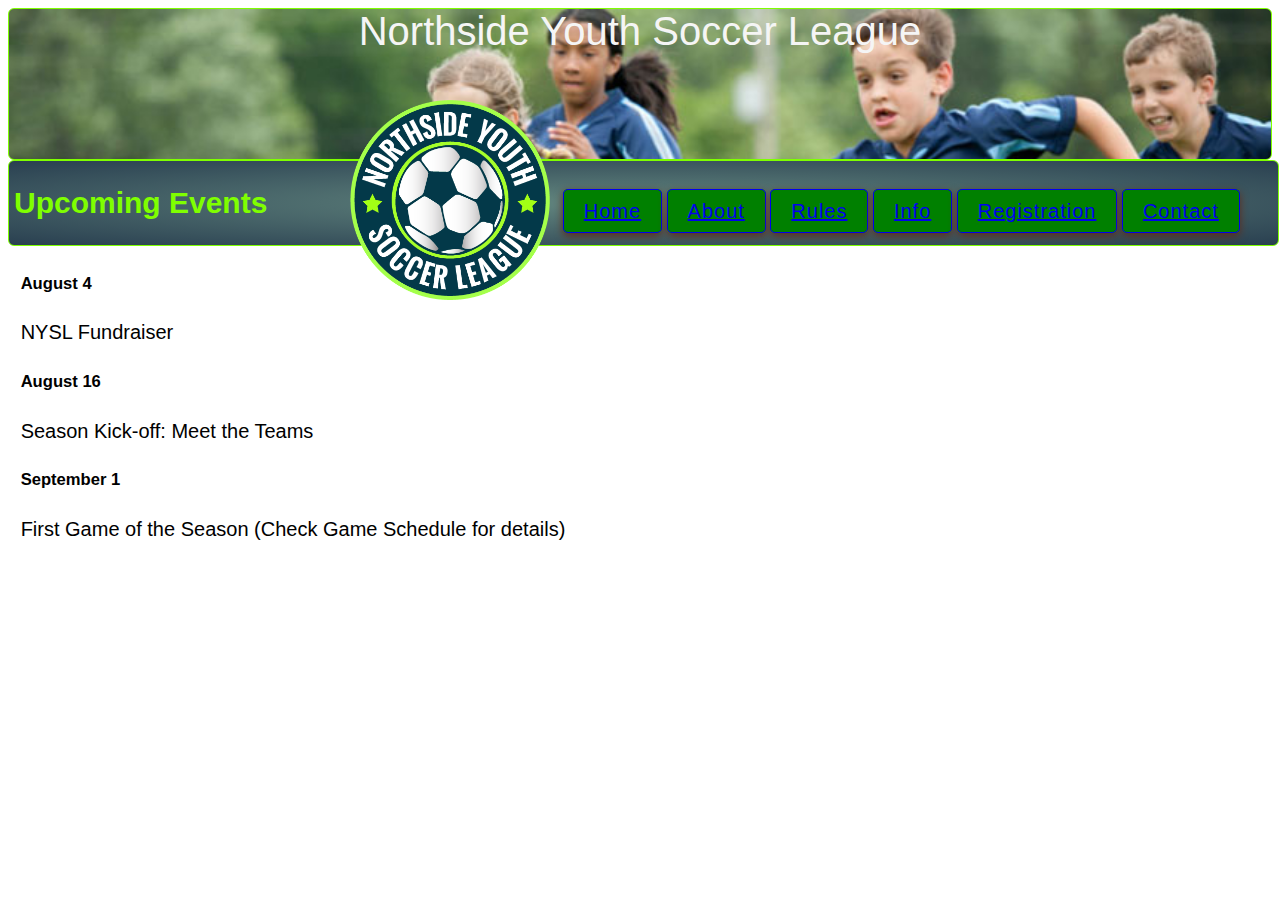
<file: index.html>
<!DOCTYPE html>
<html lang="en">
  <head> 
    <meta charset="utf-8">
    <title>NYSL Soccer League</title>
   <link rel=stylesheet href="styles/nysl_3.css">
  </head>
  <body>
    <header> 
      <h1 class="titulo-principal"> Northside Youth Soccer League</h1>
      <div>
        <img class="logo" src="assets/images/nysl_logo.png" alt="Logo">
      </div>
    </header>
    <div class="titulo-secundario">
      <h2> Upcoming Events </h2>
    </div>
    <nav>
      <a id="home" class="btn"class="actual" href="#">Home</a>
      <a id="about" class="btn" href="about.html">About</a>
      <a id="rules" class="btn" href="rules.html">Rules</a>
      <a id="info" class="btn" href="info.html">Info</a>
      <a id="registration" class="btn" href="registration.html">Registration</a>
      <a id="contact" class="btn" href="contact.html">Contact</a>
    </nav>
    <div class="eventos">
      <h5 class="fecha">August 4</h5>
      <p>   NYSL Fundraiser</p>
      <h5>August 16</h5>
      <p>   Season Kick-off: Meet the Teams</p>
      <h5 class="fecha">September 1</h5>
      <p>   First Game of the Season (Check Game Schedule for details)</p>
    </div>
  </body>
</html>
</file>
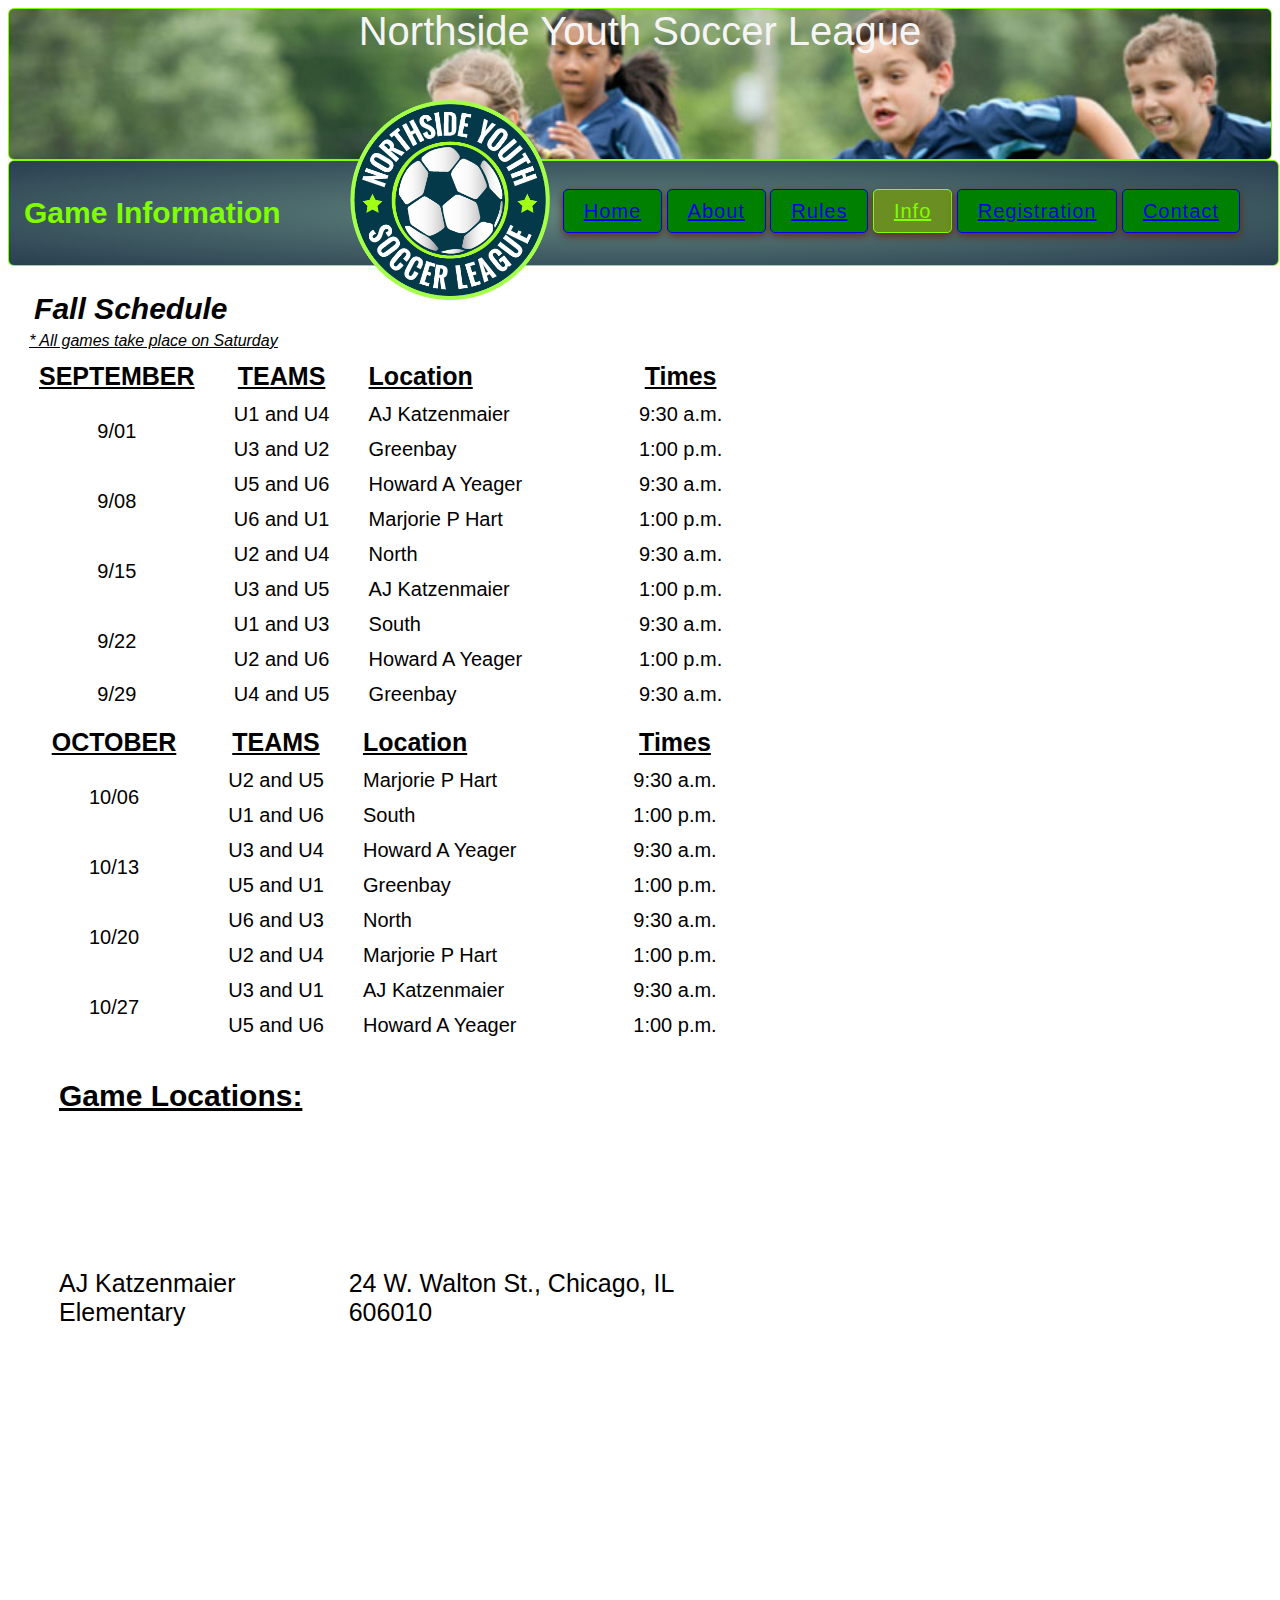
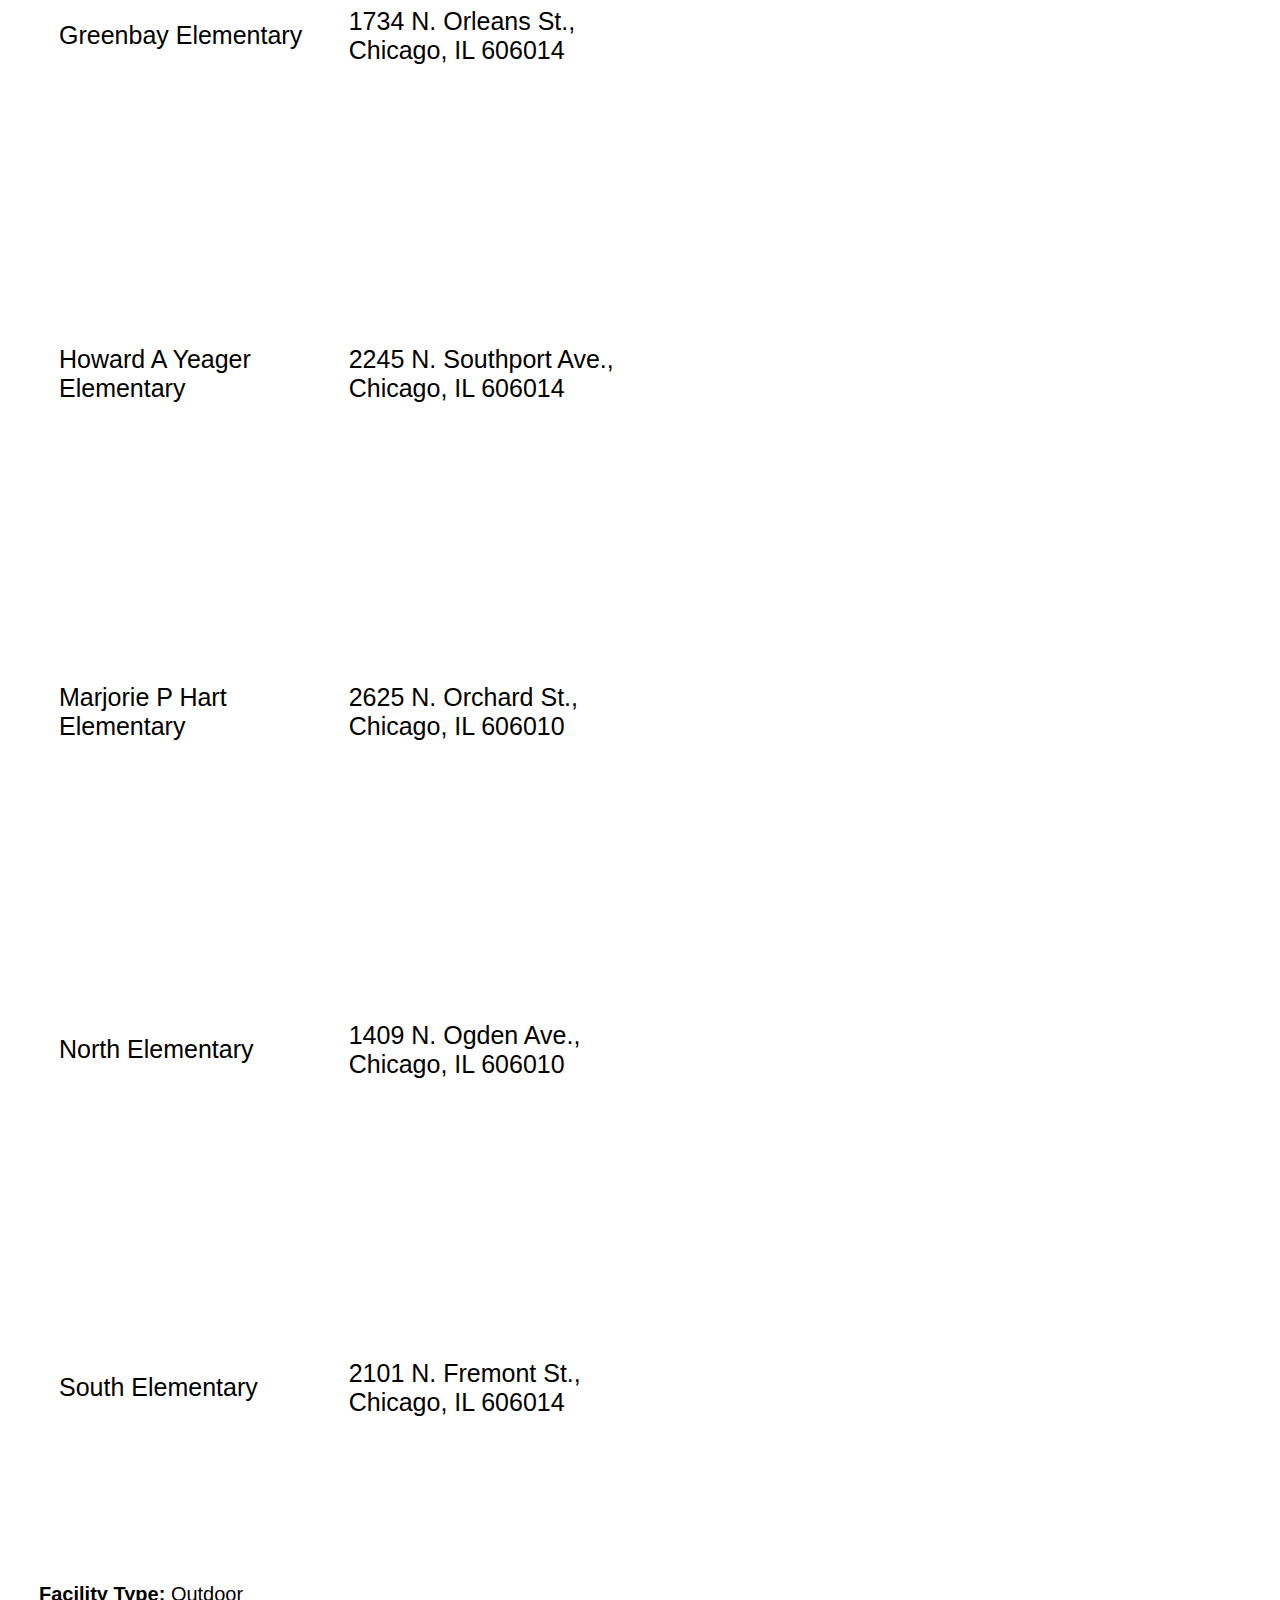
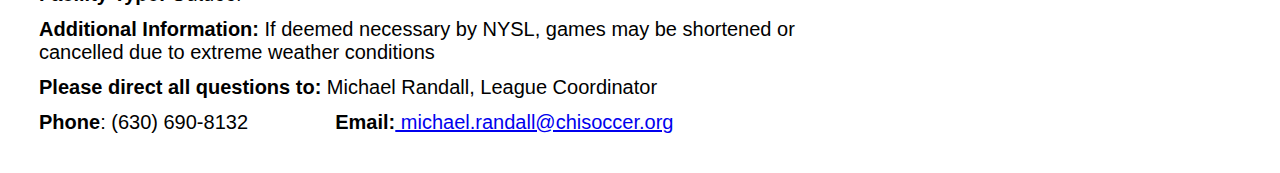
<file: info.html>
<!DOCTYPE html>
<html lang="en">
  <head> 
    <meta charset="utf-8">
    <title>Game Information</title>
   <link rel=stylesheet href="styles/nysl_3.css">
  </head>
  <body>
    <header> 
      <h1 class="titulo-principal"> Northside Youth Soccer League</h1>
        <div>
          <img class="logo" src="assets/images/nysl_logo.png" alt="Logo">
        </div>
    </header>
      <div class="titulo-secundario">
        <h2 class="chaltrus"> Game Information</h2>
      </div>
    <nav>
      <a id="home" class="btn" href="index.html">Home</a>
      <a id="about" class="btn" href="about.html">About</a>
      <a id="rules" class="btn" href="rules.html">Rules</a>
      <a id="info" class="btn actual" href="#">Info</a>
      <a id="registration" class="btn" href="registration.html">Registration</a>
      <a id="contact" class="btn" href="contact.html">Contact</a>
    </nav>
    <div class="table">
      <h4 class="fall"> <em><b>Fall Schedule</b></em></h4>
      <div class="sat"><span class="sat">&#42; All games take place on Saturday </span></div>
      <table class="game-info">
        <!-- <caption>Schedule</caption> -->
        <thead>
          <tr>
            <th scope="col" class="date">SEPTEMBER</th>
            <th scope="col" class="team">TEAMS</th>
            <th scope="col" class="loc">Location</th>
            <th scope="col" class="time">Times</th>
          </tr>
        </thead>
        <tbody>
          <tr>
            <td class="date" rowspan="2">9/01</td>
            <td class="team">U1 and U4</td>
            <td class="loc">AJ Katzenmaier</td>
            <td class="time">9:30 a.m.</td>
          </tr>
          <tr>
            <td class="team">U3 and U2</td>
            <td class="loc">Greenbay</td>
            <td class="time">1:00 p.m.</td>
          </tr>
          <tr>
            <td class="date" rowspan="2">9/08</td>
            <td class="team">U5 and U6</td>
            <td class="loc">Howard A Yeager</td>
            <td class="time">9:30 a.m.</td>
          </tr>
          <tr>
            <td class="team">U6 and U1</td>
            <td class="loc">Marjorie P Hart</td>
            <td class="time">1:00 p.m.</td>
          </tr>
          <tr>
            <td class="date" rowspan="2">9/15</td>
            <td class="team">U2 and U4</td>
            <td class="loc">North</td>
            <td class="time">9:30 a.m.</td>
          </tr>
          <tr>
            <td class="team">U3 and U5</td>
            <td class="loc">AJ Katzenmaier</td>
            <td class="time">1:00 p.m.</td>
          </tr>
          <tr>
            <td class="date" rowspan="2">9/22</td>
            <td class="team">U1 and U3</td>
            <td class="loc">South</td>
            <td class="time">9:30 a.m.</td>
          </tr>
          <tr>
            <td class="team">U2 and U6</td>
            <td class="loc">Howard A Yeager</td>
            <td class="time">1:00 p.m.</td>
          </tr>
          <tr>
            <td class="date">9/29</td>
            <td class="team">U4 and U5</td>
            <td class="loc">Greenbay</td>
            <td class="time">9:30 a.m.</td>
          </tr>
        </tbody>
      </table>
      <table class="game-info">
        <thead>
          <tr>
            <th scope="col" class="date">OCTOBER</th>
            <th scope="col" class="team">TEAMS</th>
            <th scope="col" class="loc">Location</th>
            <th scope="col" class="time">Times</th>
          </tr>
        </thead>
        <tbody>
          <tr>
            <td class="date" rowspan="2">10/06</td>
            <td class="team">U2 and U5</td>
            <td class="loc">Marjorie P Hart</td>
            <td class="time">9:30 a.m.</td>
          </tr>
          <tr>
            <td class="team">U1 and U6</td>
            <td class="loc">South</td>
            <td class="time">1:00 p.m.</td>
          </tr>
          <tr>
            <td class="date" rowspan="2">10/13</td>
            <td class="team">U3 and U4</td>
            <td class="loc">Howard A Yeager</td>
            <td class="time">9:30 a.m.</td>
          </tr>
          <tr>
            <td class="team">U5 and U1</td>
            <td class="loc">Greenbay</td>
            <td class="time">1:00 p.m.</td>
          </tr>
          <tr>
            <td class="date" rowspan="2">10/20</td>
            <td class="team">U6 and U3</td>
            <td class="loc">North</td>
            <td class="time">9:30 a.m.</td>
          </tr>
          <tr>
            <td class="team">U2 and U4</td>
            <td class="loc">Marjorie P Hart</td>
            <td class="time">1:00 p.m.</td>
          </tr>
          <tr>
            <td class="date" rowspan="2">10/27</td>
            <td class="team">U3 and U1</td>
            <td class="loc">AJ Katzenmaier</td>
            <td class="time">9:30 a.m.</td>
          </tr>
          <tr>
            <td class="team">U5 and U6</td>
            <td class="loc">Howard A Yeager</td>
            <td class="time">1:00 p.m.</td>
          </tr>
        </tbody>
      </table>
      <table class="game-loc">
        <thead>
          <tr>
            <th id="loc-tit" colspan="3">Game Locations:</th>
          </tr>
        </thead>
        <tbody>
          <tr>
            <td class="school">AJ Katzenmaier Elementary</td>
            <td class="school-address">24 W. Walton St., Chicago, IL 606010</td>
            <td class="google-map"><iframe src="https://www.google.com/maps/embed?pb=!1m18!1m12!1m3!1d5939.36008020049!2d-87.63450736738949!3d41.89973772756503!2m3!1f0!2f0!3f0!3m2!1i1024!2i768!4f13.1!3m3!1m2!1s0x880fd33a55baab01%3A0x754eb9271a4a27fd!2sOgden+Elementary+School!5e0!3m2!1sen!2sar!4v1541595947077" width="400" height="300" style="border:0" allowfullscreen></iframe></td>
          </tr>
          <tr>
            <td class="school">Greenbay Elementary</td>
            <td class="school-address">1734 N. Orleans St., Chicago, IL 606014</td>
            <td class="google-map"><iframe src="https://www.google.com/maps/embed?pb=!1m18!1m12!1m3!1d2969.033255343517!2d-87.6396531732941!3d41.913643822397496!2m3!1f0!2f0!3f0!3m2!1i1024!2i768!4f13.1!3m3!1m2!1s0x880fd34073f306a3%3A0x9e1726bbf8f23f0e!2s1734+N+Orleans+St%2C+Chicago%2C+IL+60614%2C+USA!5e0!3m2!1sen!2sar!4v1541598613070" width="400" height="300" style="border:0" allowfullscreen></iframe></td>
          </tr>
          <tr>
            <td class="school">Howard A Yeager Elementary</td>
            <td class="school-address">2245 N. Southport Ave., Chicago, IL 606014</td>
            <td class="google-map"><iframe src="https://www.google.com/maps/embed?pb=!1m18!1m12!1m3!1d2968.585497379953!2d-87.66510922058139!3d41.92326857066785!2m3!1f0!2f0!3f0!3m2!1i1024!2i768!4f13.1!3m3!1m2!1s0x880fd2e37f9b8d2d%3A0x62ad8b907dd755d6!2s2245+N+Southport+Ave%2C+Chicago%2C+IL+60614%2C+USA!5e0!3m2!1sen!2sar!4v1541598692560" width="400" height="300" style="border:0" allowfullscreen></iframe></td>
          </tr>
          <tr>
            <td class="school">Marjorie P Hart Elementary</td>
            <td class="school-address">2625 N. Orchard St., Chicago, IL 606010</td>
            <td class="google-map"><iframe src="https://www.google.com/maps/embed?pb=!1m18!1m12!1m3!1d2968.2884810416776!2d-87.6481539205812!3d41.92965207026802!2m3!1f0!2f0!3f0!3m2!1i1024!2i768!4f13.1!3m3!1m2!1s0x880fd30f31eaf02b%3A0x5efb6f446033ae64!2sAlcott+College+Prep+East+Campus!5e0!3m2!1sen!2sar!4v1541598731142" width="400" height="300" style="border:0" allowfullscreen></iframe></td>
          </tr>
          <tr>
            <td class="school">North Elementary</td>
            <td class="school-address">1409 N. Ogden Ave., Chicago, IL 606010</td>
            <td class="google-map"><iframe src="https://www.google.com/maps/embed?pb=!1m16!1m12!1m3!1d2969.336302537224!2d-87.64835052058194!3d41.90712867167871!2m3!1f0!2f0!3f0!3m2!1i1024!2i768!4f13.1!2m1!1s1409+N.+Ogden+Ave.%2C+Chicago%2C+IL+606010!5e0!3m2!1sen!2sar!4v1541598850937" width="400" height="300"  style="border:0" allowfullscreen></iframe></td>
          </tr>
          <tr>
            <td class="school">South Elementary</td>
            <td class="school-address">2101 N. Fremont St., Chicago, IL 606014</td>
            <td class="google-map"><iframe src="https://www.google.com/maps/embed?pb=!1m18!1m12!1m3!1d2968.7478346059156!2d-87.65355252058151!3d41.919779270886444!2m3!1f0!2f0!3f0!3m2!1i1024!2i768!4f13.1!3m3!1m2!1s0x880fd3196fb41dc7%3A0x970be7f7d6336df5!2s2101+N+Fremont+St%2C+Chicago%2C+IL+60614%2C+USA!5e0!3m2!1sen!2sar!4v1541598890615" width="400" height="300" style="border:0" allowfullscreen></iframe></td>
          </tr>
        </tbody>
      </table>
      <div>
        <table class="extra-info">
          <tr>
            <td colspan="2"><span><b>Facility Type:</b> Outdoor</span>
            </td>
          </tr>
          <tr>
            <td colspan="2"><span><b>Additional Information:</b> If deemed necessary by NYSL, games may be shortened or <br> cancelled due to extreme weather conditions</span>
            </td>
          </tr>
          <tr>
            <td colspan="2"><span><b>Please direct all questions to:</b> Michael Randall, League Coordinator</span>
            </td>
          </tr>
          <tr>
            <td><span class="phone"><b>Phone</b>: (630) 690-8132</span></td>
            <td><span><b>Email:</b><a href="mailt:michael.randall@chisoccer.org"> michael.randall@chisoccer.org</a></span></td>
          </tr>
        </table>
      </div>
    </div>  
  </body>
</html>
</file>
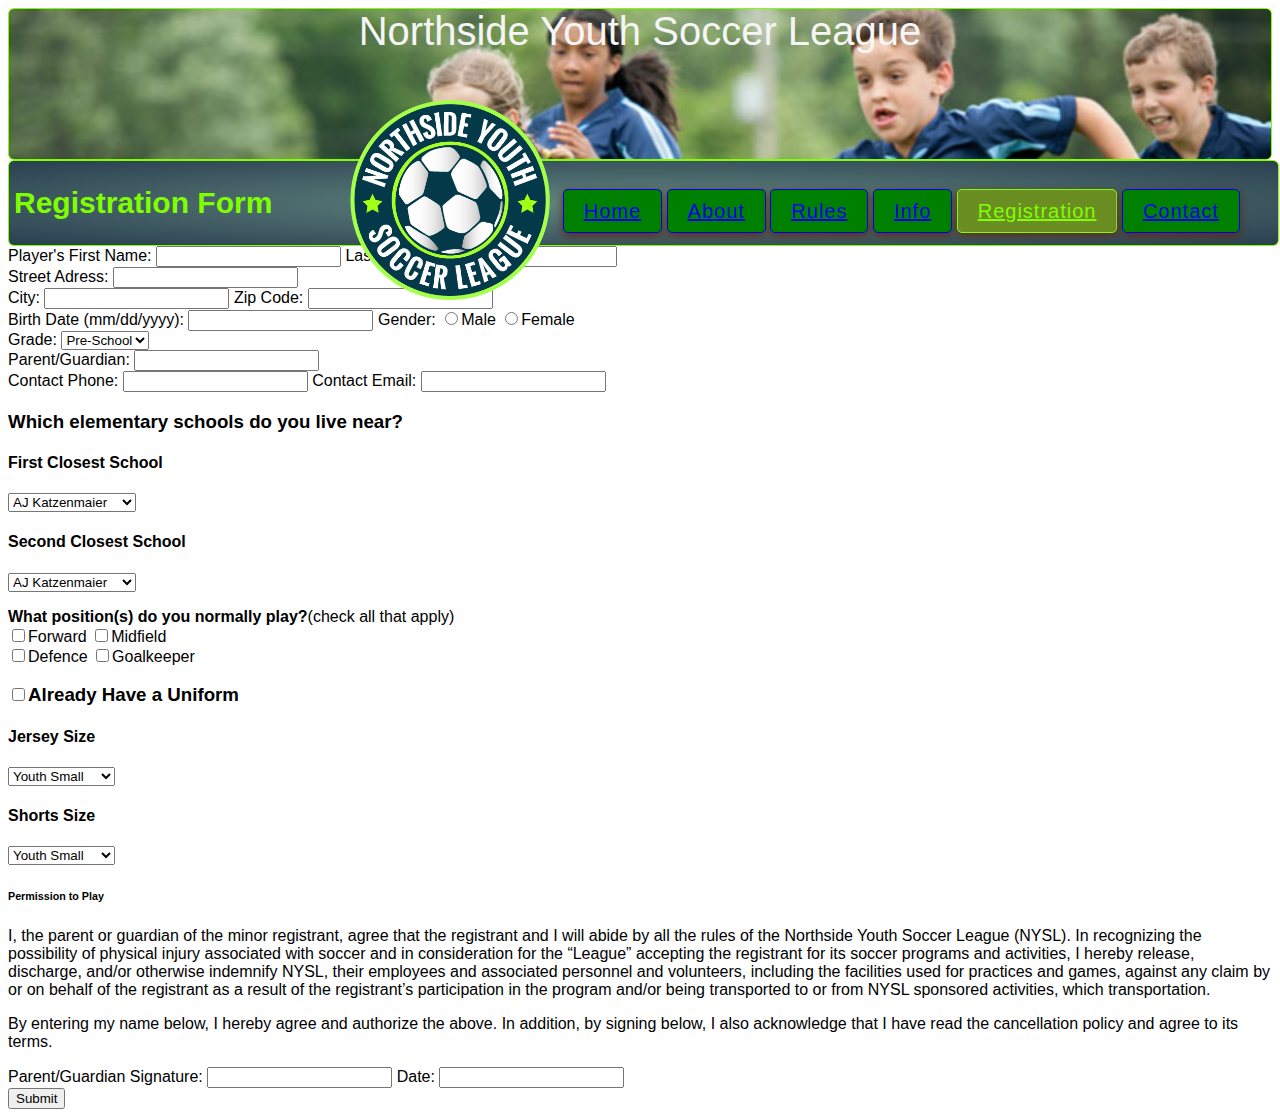
<file: registration.html>
<!DOCTYPE html>
<html lang="en">
  <head> 
    <meta charset="utf-8">
    <title>Registration Form</title>
   <link rel=stylesheet href="styles/nysl_3.css">
  </head>
  <body>
    <header> 
      <h1 class="titulo-principal"> Northside Youth Soccer League</h1>
      <div>
        <img class="logo" src="assets/images/nysl_logo.png" alt="Logo">
      </div>
    </header>
    <div class="titulo-secundario">
      <h2>Registration Form</h2>
    </div>
    <nav>
      <a id="home" class="btn" href="index.html">Home</a>
      <a id="about" class="btn" href="about.html">About</a>
      <a id="rules" class="btn" href="rules.html">Rules</a>
      <a id="info" class="btn" href="info.html">Info</a>
      <a id="registration" class="btn actual" href="#">Registration</a> 
      <a id="contact" class="btn" href="contact.html">Contact</a>   
    </nav>
    <div class="form">
      <form method="get" action="show_data.html">
       <div>
        <label for="yourname">Player's First Name:</label>
        <input type="text" name="First Name" id="yourname" />
         
        <label for="yoursurname">Last Name:</label>
        <input type="text" name="Last Name" id="yoursurname"/>
      </div>
      <div>
        <label for="youraddress">Street Adress:</label>
        <input type="text" name="Street Adress" id="youraddress"/>
      </div>
      <div>
        <label for="yourcity">City:</label>
        <input type="text" name="City" id="yourcity" />
         
        <label for="yourzip">Zip Code:</label>
        <input type="text" name="Zip Code" id="yourzip"/>
      </div>
      <div>
        <label for="yourbday">Birth Date (mm/dd/yyyy):</label>
        <input type="text" name="Birth Date" id="yourbday" />
        <label>Gender:</label>
        <input type="radio" name="Gender" value="Male" id="male"><label for="male">Male</label>
        <input type="radio" name="Gender" value="Female" id="female"><label for="female">Female</label>
      </div>
      <div>
        <label for="grade-choice">Grade:</label>
          <select name="grade" id="grade-choice">
                <option value="Pre-School" selected>Pre-School</option>
                <option value="1st">1st</option>
                <option value="2nd">2nd</option>
                <option value="3rd">3rd</option>
                <option value="4th">4th</option>
                <option value="5th">5th</option>
              </select>
      </div>
      <div>
        <label for="yourparent">Parent/Guardian:</label>
        <input type="text" name="Parent/Guardian" id="yourparent"/>
      </div>
      <div>
        <label for="yourphone">Contact Phone:</label>
          <input type="text" name="Phone" id="yourphone" />
         
          <label for="yourmail">Contact Email:</label>
          <input type="text" name="Email" id="yourmail"/>
      </div>
      <div class="live-near"> <!-- HACER DROPDOWN -->
        <h3 class="form-header">Which elementary schools do you live near?</h3>
          <div class="first-closest">
            <h4>First Closest School</h4>
              <select name="Shool">
                <option value="AJ Katzenmaier" selected>AJ Katzenmaier</option>
                <option value="Marjorie P Hart">Marjorie P Hart</option>
                <option value="Greenbay">Greenbay</option>
                <option value="North Elementary">North Elementary</option>
                <option value="Howard A Yeager">Howard A Yeager</option>
                <option value="South Elementary">South Elementary</option>
              </select>
          </div>
          <div class="second-closest">
            <h4>Second Closest School</h4>
            <select name="Shool">
                <option value="AJ Katzenmaier" selected>AJ Katzenmaier</option>
                <option value="Marjorie P Hart">Marjorie P Hart</option>
                <option value="Greenbay">Greenbay</option>
                <option value="North Elementary">North Elementary</option>
                <option value="Howard A Yeager">Howard A Yeager</option>
                <option value="South Elementary">South Elementary</option>
              </select>
          </div>  
          <div class="position">
            <p class="form-header"><strong>What position(s) do you normally play?</strong><span class="form-header">(check all that apply)</span></p><!-- Display Inline -->
            <div>
              <input type="checkbox" name="position" value="Forward" id="forward"><label for="forward">Forward</label>
              <input type="checkbox" name="position" value="Midfield" id="midfield"><label for="midfield">Midfield</label>
            </div>
            <div>
              <input type="checkbox" name="position" value="Defence" id="defence"><label for="defence">Defence</label>
              <input type="checkbox" name="position" value="Goalkeeper" id="goalkeeper"><label for="goalkeeper">Goalkeeper</label>
            </div>
        </div>  
      </div>
      <div class="uniform">
        <h3 class="form-header">
          <input type="checkbox" name="Has Uniform" value="Has Uniform" id="already"><label for="already">Already Have a Uniform</label>
        </h3>
        <h4 class="unform-size">Jersey Size</h4>
          <select name="jersey-size">
            <option value="Youth Small" selected>Youth Small</option>
            <option value="Youth Medium">Youth Medium</option>
            <option value="Youth Large">Youth Large</option>
            <option value="Small">Small</option>
            <option value="Medium">Medium</option>
            <option value="Large">Large</option>
            <option value="Extra-Large">Extra-Large</option>
          </select>
      
        <h4 class="unform-size">Shorts Size</h4>
          <select name="shorts-size">
            <option value="Youth Small" selected>Youth Small</option>
            <option value="Youth Medium">Youth Medium</option>
            <option value="Youth Large">Youth Large</option>
            <option value="Small">Small</option>
            <option value="Medium">Medium</option>
            <option value="Large">Large</option>
            <option value="Extra-Large">Extra-Large</option>
          </select>
      </div>
      <div class="permission">
          <h6 class="permission-title">Permission to Play</h6>
            <p>I, the parent or guardian of the minor registrant, agree that the registrant and I will abide by all the rules of the Northside Youth Soccer League (NYSL). In recognizing the possibility of physical injury associated with soccer and in consideration for the “League” accepting the registrant for its soccer programs and activities, I hereby release, discharge, and/or otherwise indemnify NYSL, their employees and associated personnel and volunteers, including the facilities used for practices and games, against any claim by or on behalf of the registrant as a result of the registrant’s participation in the program and/or being transported to or from NYSL sponsored activities, which transportation.</p>
            <p>By entering my name below, I hereby agree and authorize the above. In addition, by signing below, I also acknowledge that I have read the cancellation policy and agree to its terms. </p>
            <div>
              <label for="signature">Parent/Guardian Signature:</label>
              <input type="text" name="signature" id="signature"/>
              <label for="sig-date">Date:</label>
              <input type="text" name="sig-date" id="sig-date"/>
            </div>
        </div>
        <input type="submit"/>
      </form>
    </div>
  </body>
</html>
</file>
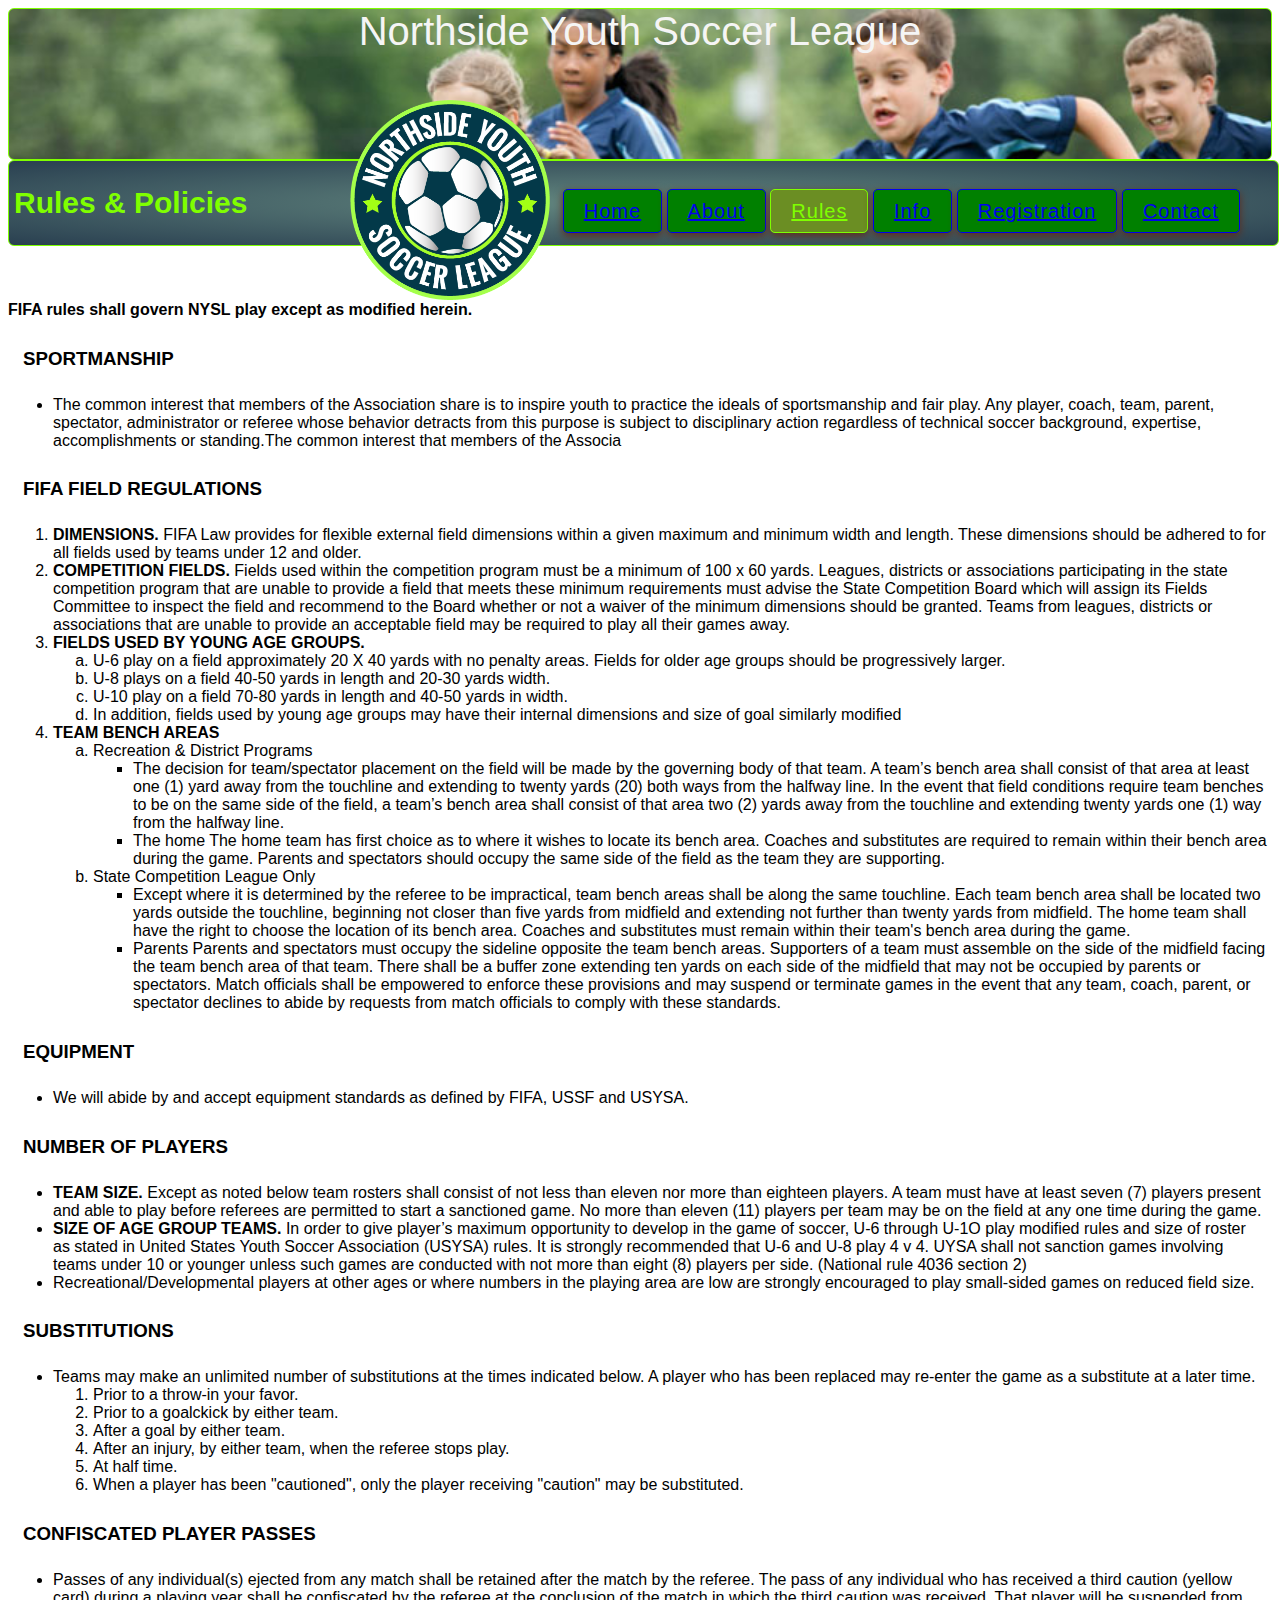
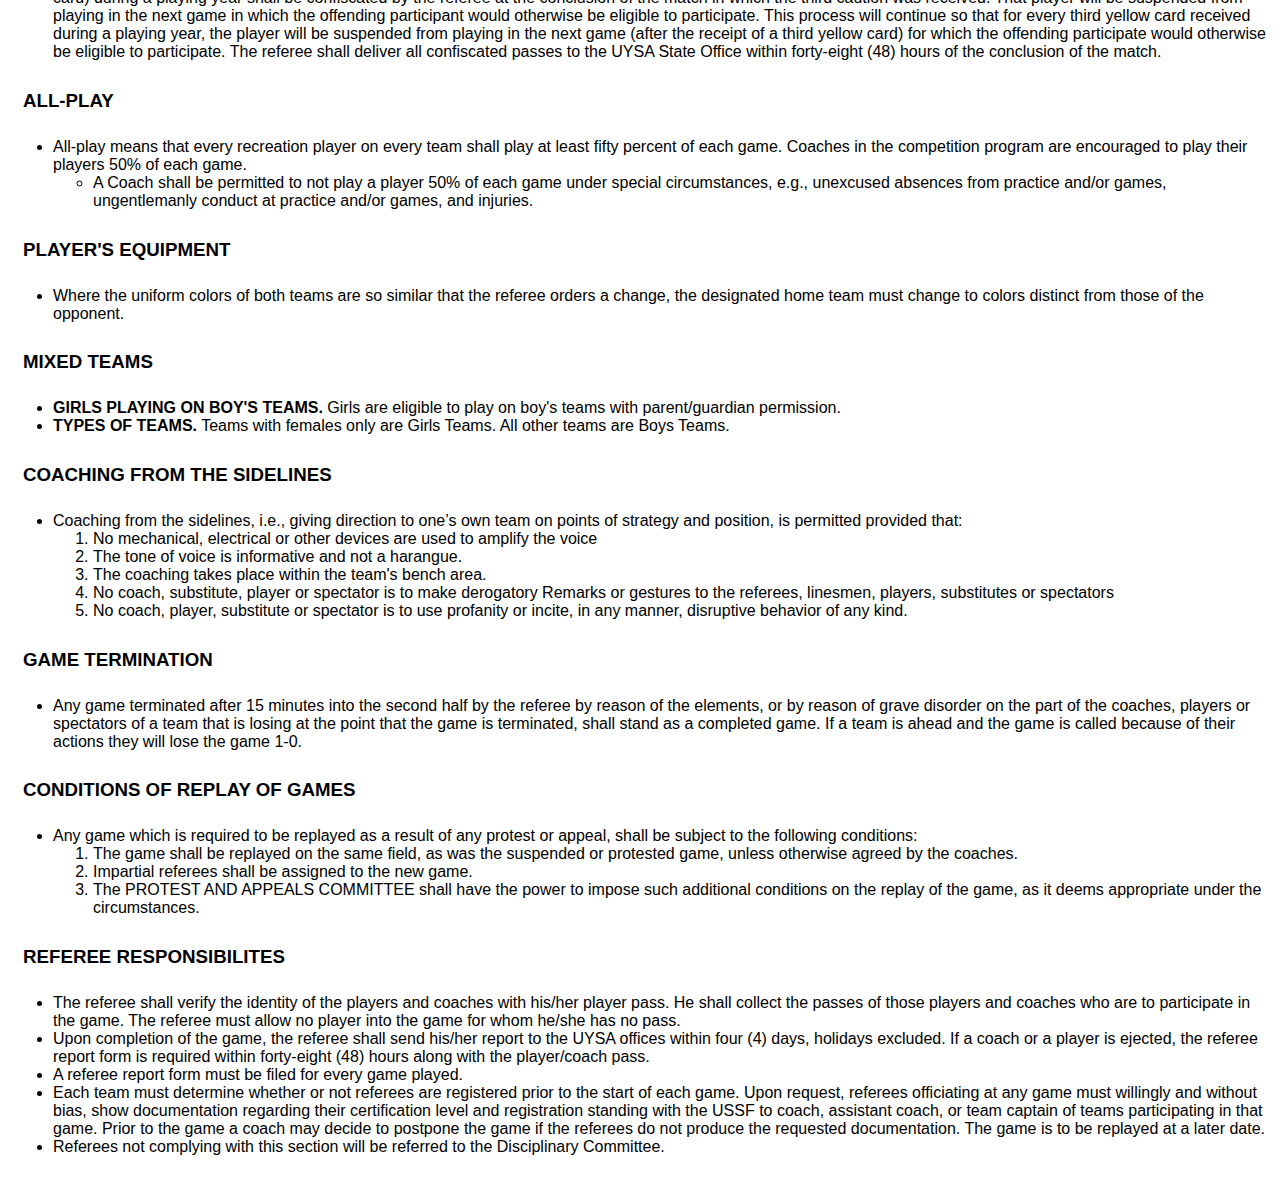
<file: rules.html>
<!DOCTYPE html>
<html lang="en">
  <head> 
    <meta charset="utf-8">
    <title>Game Rules</title>
    <link rel="stylesheet" href="styles/nysl_3.css">
  </head>
  <body>
    <header> 
      <h1 class="titulo-principal"> Northside Youth Soccer League</h1>
      <div>
        <img class="logo" src="assets/images/nysl_logo.png" alt="Logo">
      </div>
    </header>
    <div class="titulo-secundario">
        <h2> Rules &#38; Policies</h2>
    </div>
    <nav>
      <a id="home" class="btn" href="index.html">Home</a>
      <a id="about" class="btn" href="about.html">About</a>
      <a id="rules" class="btn actual" href="#">Rules</a>
      <a id="info" class="btn" href="info.html">Info</a>
      <a id="registration" class="btn" href="registration.html">Registration</a>
      <a id="contact" class="btn" href="contact.html">Contact</a>
    </nav>
    <span class="warning">FIFA rules shall govern NYSL play except as modified herein.</span>
    <div class="sportmanship">
      <h3 class= "tipo-regla"><b>SPORTMANSHIP</b></h3>
      <ul>
        <li>The common interest that members of the Association share is to inspire youth to practice the ideals of sportsmanship and fair play. Any player, coach, team, parent, spectator, administrator or referee whose behavior detracts from this purpose is subject to disciplinary action regardless of technical soccer background, expertise, accomplishments or standing.The common interest that members of the Associa</li>
      </ul>
    
      <h3 class= "tipo-regla"><b>FIFA FIELD REGULATIONS</b></h3>
    
      <ol class="numerada">
        <li><b>DIMENSIONS.</b> FIFA Law provides for flexible external field dimensions within a given maximum and minimum width and length. These dimensions should be adhered to for all fields used by teams under 12 and older.</li>
        <li><b>COMPETITION FIELDS.</b> Fields used within the competition program must be a minimum of 100 x 60 yards. Leagues, districts or associations participating in the state competition program that are unable to provide a field that meets these minimum requirements must advise the State Competition Board which will assign its Fields Committee to inspect the field and recommend to the Board whether or not a waiver of the minimum dimensions should be granted. Teams from leagues, districts or associations that are unable to provide an acceptable field may be required to play all their games away.</li>
        <li><b>FIELDS USED BY YOUNG AGE GROUPS.</b>
          <ol class="letrada">
            <li>U-6 play on a field approximately 20 X 40 yards with no penalty areas. Fields for older age groups should be progressively larger.</li>
            <li>U-8 plays on a field 40-50 yards in length and 20-30 yards width.</li>
            <li>U-10 play on a field 70-80 yards in length and 40-50 yards in width.</li>
            <li>In addition, fields used by young age groups may have their internal dimensions and size of goal similarly modified</li>
          </ol>
        </li>
        <li><b>TEAM BENCH AREAS</b>
          <ol class="letrada">
            <li>Recreation &#38; District Programs
              <ul>
                <li>The decision  for team/spectator placement on the field will be made by the governing body of that team. A team’s bench area shall consist of that area at least one (1) yard away from the touchline and extending to twenty yards (20) both ways from the halfway line. In the event that field conditions require team benches to be on the same side of the field, a team’s bench area shall consist of that area two (2) yards away from the touchline and extending twenty yards one (1) way from the halfway line.</li> 
                <li>The home The home team has first choice as to where it wishes to locate its bench area. Coaches and substitutes are required to remain within their bench area during the game. Parents and spectators should occupy the same side of the field as the team they are supporting.</li>
              </ul>
            </li>
            <li> State Competition League Only
              <ul>
                <li>Except where it is determined by the referee to be impractical, team bench areas shall be along the same touchline. Each team bench area shall be located two yards outside the touchline, beginning not closer than five yards from midfield and extending not further than twenty yards from midfield. The home team shall have the right to choose the location of its bench area. Coaches and substitutes must remain within their team's bench area during the game.</li>
                <li>Parents Parents and spectators must occupy the sideline opposite the team bench areas. Supporters of a team must assemble on the side of the midfield facing the team bench area of that team. There shall be a buffer zone extending ten yards on each side of the midfield that may not be occupied by parents or spectators. Match officials shall be empowered to enforce these provisions and may suspend or terminate games in the event that any team, coach, parent, or spectator declines to abide by requests from match officials to comply with these standards.</li>
              </ul>
            </li>
          </ol>
        </li>
      </ol>
      
      <h3 class= "tipo-regla"><b>EQUIPMENT</b></h3>
        <ul>
          <li>We will abide by and accept equipment standards as defined by FIFA, USSF and USYSA.</li>
        </ul>
      
      <h3 class= "tipo-regla"><b>NUMBER OF PLAYERS</b></h3>
        <ul>
          <li><b>TEAM SIZE.</b> Except as noted below team rosters shall consist of not less than eleven nor more than eighteen players. A team must have at least seven (7) players present and able to play before referees are permitted to start a sanctioned game. No more than eleven (11) players per team may be on the field at any one time during the game.</li>
          <li><b>SIZE OF AGE GROUP TEAMS.</b> In order to give  player’s maximum opportunity to develop in the game of soccer, U-6 through U-1O play modified rules and size of roster as stated in United States Youth Soccer Association (USYSA) rules. It is strongly recommended that U-6 and U-8 play 4 v 4. UYSA shall not sanction games involving teams under 10 or younger unless such games are conducted with not more than eight (8) players per side. (National rule 4036 section 2)</li>
          <li>Recreational/Developmental players at other ages or where numbers in the playing area are low are strongly encouraged to play small-sided games on reduced field size.</li>
        </ul>
      
      <h3 class= "tipo-regla"><b>SUBSTITUTIONS</b></h3>
        <ul>
          <li>Teams may make an unlimited number of substitutions at the times indicated below. A player who has been replaced may re-enter the game as a substitute at a later time.
            <ol class="numerada" > 
              <!-- agregar mas adelante class="list-subs" -->
              <li>Prior to a throw-in your favor.</li>
              <li>Prior to a goalckick by either team.</li>
              <li>After a goal by either team.</li>
              <li>After an injury, by either team, when the referee stops play.</li>
              <li>At half time.</li>
              <li>When a player has been "cautioned", only the player receiving "caution" may be substituted.</li>
            </ol>
          </li>
        </ul>
      
      <h3 class= "tipo-regla"><b>CONFISCATED PLAYER PASSES</b></h3>
        <ul>
          <li>Passes of any individual(s) ejected from any match shall be retained after the match by the referee. The pass of any individual who has received a third caution (yellow card) during a playing year shall be confiscated by the referee at the conclusion of the match in which the third caution was received. That player will be suspended from playing in the next game in which the offending participant would otherwise be eligible to participate. This process will continue so that for every third yellow card received during a playing year, the player will be suspended from playing in the next game (after the receipt of a third yellow card) for which the offending participate would otherwise be eligible to participate. The referee shall deliver all confiscated passes to the UYSA State Office within forty-eight (48) hours of the conclusion of the match.</li>
        </ul>
      
      <h3 class= "tipo-regla"><b>ALL-PLAY</b></h3> <!-- NESTED LIST  -->
        <ul> 
          <li>All-play means that every recreation player on every team shall play at least fifty percent of each game. Coaches in the competition program are encouraged to play their players 50% of each game. 
            <ul>
              <li>A Coach shall be permitted to not play a player 50% of each game under special circumstances, e.g., unexcused absences from practice and/or games, ungentlemanly conduct at practice and/or games, and injuries.</li>
            </ul>
          </li>
        </ul>
      
      <h3 class= "tipo-regla"><b>PLAYER'S EQUIPMENT</b></h3>
        <ul>
          <li> Where the uniform colors of both teams are so similar that the referee orders a change, the designated home team must change to colors distinct from those of the opponent.</li>
        </ul>
      
      <h3 class= "tipo-regla"><b>MIXED TEAMS</b></h3>
        <ul>
          <li><span><b>GIRLS PLAYING ON BOY'S TEAMS.</b></span> Girls are eligible to play on boy's teams with parent/guardian permission.</li>
          <li><span><b>TYPES OF TEAMS.</b></span> Teams with females only are Girls Teams. All other teams are Boys Teams.</li>
        </ul>
      
      <h3 class= "tipo-regla"><b>COACHING FROM THE SIDELINES</b></h3>
        <ul>
          <li>Coaching from the sidelines, i.e., giving direction to one’s own team on points of strategy and position, is permitted provided that:
            <ol class="numerada">
              <li>No mechanical, electrical or other devices are used to amplify the voice</li>
              <li>The tone of voice is informative and not a harangue.</li>
              <li>The coaching takes place within the team's bench area.</li>
              <li>No coach, substitute, player or spectator is to make derogatory Remarks or gestures to the referees, linesmen, players, substitutes or spectators</li>
              <li>No coach, player, substitute or spectator is to use profanity or incite, in any manner, disruptive behavior of any kind.</li>
            </ol>
          </li>
        </ul>
      
      <h3 class= "tipo-regla"><b>GAME TERMINATION</b></h3>
        <ul> 
          <li> Any game terminated after 15 minutes into the second half by the referee by reason of the elements, or by reason of grave disorder on the part of the coaches, players or spectators of a team that is losing at the point that the game is terminated, shall stand as a completed game. If a team is ahead and the game is called because of their actions they will lose the game 1-0.</li></ul>
      
      <h3 class= "tipo-regla"><b>CONDITIONS OF REPLAY OF GAMES</b></h3>
        <ul>
          <li>Any game which is required to be replayed as a result of any protest or appeal, shall be subject to the following conditions:
            <ol class="numerada">
              <li>The game shall be replayed on the same field, as was the suspended or protested game, unless otherwise agreed by the coaches.</li>
              <li>Impartial referees shall be assigned to the new game.</li>
              <li>The PROTEST AND APPEALS COMMITTEE shall have the power to impose such additional conditions on the replay of the game, as it deems appropriate under the circumstances.</li>
            </ol>
          </li>
        </ul>
      
      <h3 class= "tipo-regla"><b>REFEREE RESPONSIBILITES</b></h3>
        <ul>
          <li> The referee shall verify the identity of the players and coaches with his/her player pass. He shall collect the passes of those players and coaches who are to participate in the game. The referee must allow no player into the game for whom he/she has no pass.</li>
          <li>Upon completion of the game, the referee shall send his/her report to the UYSA offices within four (4) days, holidays excluded. If a coach or a player is ejected, the referee report form is required within forty-eight (48) hours along with the player/coach pass.</li>
          <li>A referee report form must be filed for every game played.</li>
          <li>Each team must determine whether or not referees are registered prior to the start of each game. Upon request, referees officiating at any game must willingly and without bias, show documentation regarding their certification level and registration standing with the USSF to coach, assistant coach, or team captain of teams participating in that game. Prior to the game a coach may decide to postpone the game if the referees do not produce the requested documentation. The game is to be replayed at a later date.</li>
          <li>Referees not complying with this section will be referred to the Disciplinary Committee.</li>
        </ul>
      </div>

  </body>
</html>
</file>
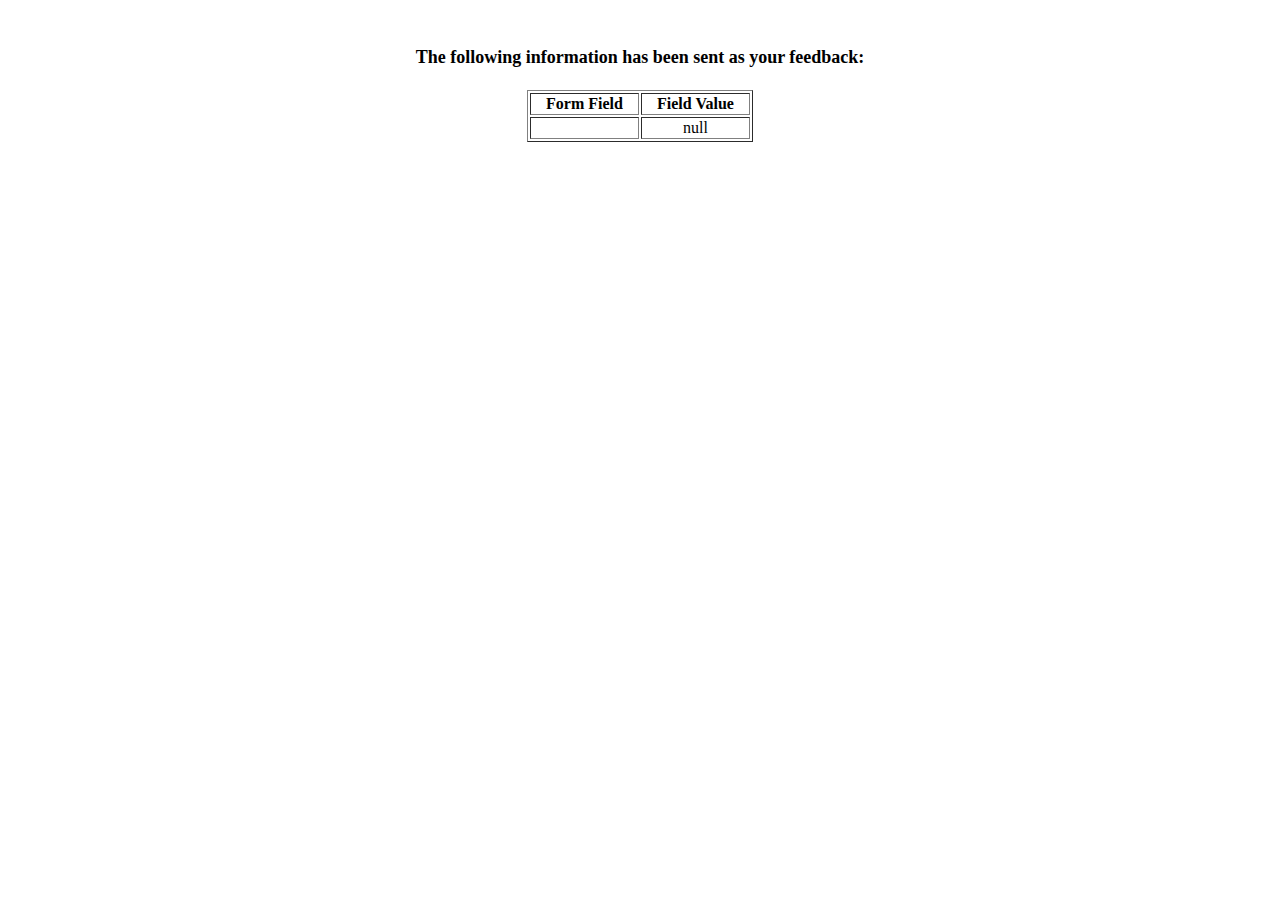
<file: show_data.html>
<html>
<head>
<title>Feedback Sent</title>
</head>
<body>
  <p align=center>&nbsp;</p>
  <h1 align=center><font size="+1">The following information has been sent as your
  feedback:</font></h1>

  <table border="1" align=center width="226">
    <tr>
      <th align="center">Form Field</th>
      <th align="center">Field Value</th>
    </tr>

<script language="javascript">
var args = location.search.substr(1).split('&');
for (var i = 0; i < args.length; ++i) {
  var parts = args[i].split('=');
  if (parts != null) {
    var field = parts[0];
    var value = parts[1];
    if (value == null) {
      value = "null"
    }
    else {
      value = '"' + unescape(value.replace(/\+/g, ' ')) + '"';
    }

    document.writeln('<tr><td align="center">' + field + '</td>');
    document.writeln('<td align="center">' + value + '</td></tr>');
  }
}
</script>

<noscript>
<tr><td>
<p>You need to turn on Javascript in your browser.</p>

<p>In Microsoft Internet Explorer 4 or greater:</p>
<ul>
<li>From the "Tools" menu (in IE 4, it's the "View" menu), select "Internet Options".</li>
<li>Click on the "Security" tab.</li>
<li>Click on the "Custom Level" button. (In IE 4, select "Custom"
and then click on "Settings...".)</li>
<li>Under "Active scripting" make sure "Enable" is selected.</li>
</ul>

<p>In Netscape version 4 or greater:</p>
<ul>
<li>From the <b>Edit</b> menu, select <b>Preferences</b>.</li>
<li>In the <b>Category</b> list on the left, click on the word "Advanced".</li>
<li>In the panel on the right, make sure "Enable JavaScript" is checked.</li>
<li>Click the <b>OK</b> button.</li>
</ul>

</td></tr>
</noscript>

</table>
</body>
</html>
</file>
<file: styles/nysl_3.css>
body {
  font-family: "Graphein Pro",Helvetica, Arial, sans-serif;
  /* width: 80%;
  max-width: 1250px;
  margin: 0 auto;
  padding: 0 20px;
  background-color: white;
  overflow: auto;
  border: 20px solid white; */
  

}
.chaltrus{
  padding: 10px; /* body border */
}
header {
  background-image: url(design2_image1.jpeg);
  height: 150px;
  border: 1px solid;
  border-radius: 6px;
  border-color: chartreuse;
  background-size: cover;
}
.titulo-principal {
  margin: auto;
  text-align: center;
  font-size: 40px;
  font-weight: 400;
  color: whitesmoke;
  align-items: stretch;
  }
.titulo-secundario {
  text-align: left;
  font-size: 20px;
  padding-left: 5px;
  font-weight: 200;
  color: chartreuse;
  background: #466368;
  background: -webkit-radial-gradient(#648880, #293f50);
  background:    -moz-radial-gradient(#648880, #293f50);
  background:         radial-gradient(#648880, #293f50);
  border: 1px solid;
  border-radius: 6px;
  border-color: chartreuse;
  width: 100%;
}
.logo {
  position: absolute;
  top:100px;
  left:350px;
  height: 200px;
  width: 200px;  
}
nav {
  position: absolute;
  top: 200px;
  left: 550px;
  display: inline-block;
  margin: 0 1%;
  align-content: stretch;
}
nav a{
  background-color: green;
  letter-spacing: 1px;
  padding: 10px 20px;
  font-size: 20px;
  border: 1px double;
  border-radius: 5px;
  box-shadow: 0px 3px 8px #5f2b1a;
  text-align: center;
}
.eventos {
  font-size: 20px;
  font-weight: 200;
  color: black;
  float: right;
  float:left;
  margin: 0 1%;
  width: 80%;
}
.actual{
  background-color: olivedrab;
  color:chartreuse;
}
.btn:hover {
  background: #7FFF00;
}

/* RULE SECTION styles */

.warning {
  position: relative;
  top: 55px;
  font-size: 16px;
  font-weight: bold;
  align-content: center;
}
.sportmanship{
  position:relative;
  top: 50px;
  padding: 5px;
}
.regulations{
  position: relative;
  top: 50px;
}
              /* LIST Styles (dentro de rules) */
.numerada {
  list-style-type: decimal; 
}

.letrada {
  list-style-type: lower-alpha;
}
.tipo-regla {
  margin-bottom: 15px;
  padding: 10px;
}

/* GAME INFO SECTION styles*/
.fall{font-size: 30px;
    margin: 0.5%;}
.sat{
  text-decoration: underline;
  font-style: italic;
  margin: 0.05%;
}
/* Tablas */
.table{
  padding: 20px;
  align-content: center;
}
.game-info {
  border-collapse: separate;
  border-spacing: 10px;
}
.game-loc {
  border-collapse: separate;
  border-spacing: 30px;
  column-width: 50px;
}
.game-loc tr td:first-child{width: 5000px}
.game-loc td
{font-size: 25px; }
.extra-info{
  border-collapse: separate;
  border-spacing: 10px;
  margin-left: 0;
}
/* END Tablas */

td{
  font-size: 20px;
}

/*headers solamente */
thead th {
  font-size: 25px;
  text-decoration: underline;
  border-spacing: 5em;
}
#loc-tit { /*Game Locations Header */
  font-size: 30px;
  text-align: left;
}

.date {
  
  width:150px;
  text-align: center;
}
.team {
  
  width:150px;
  text-align: center;}

.loc {
  width:200px;
  border-spacing: 5em;
  text-align: left;
}
.time {
  width:200px;
  border-spacing: 5em;
  text-align: center;
}
.school{
    font-size: 20px;
    width: 10%;
    border-spacing: 5em;
}
.school-address{
    font-size: 20px;
    border-spacing: 5em;
    width: 30%;
}

.google-map{
  width: 5000px;
}
.form-header{margin-bottom: 0;}
</file>
